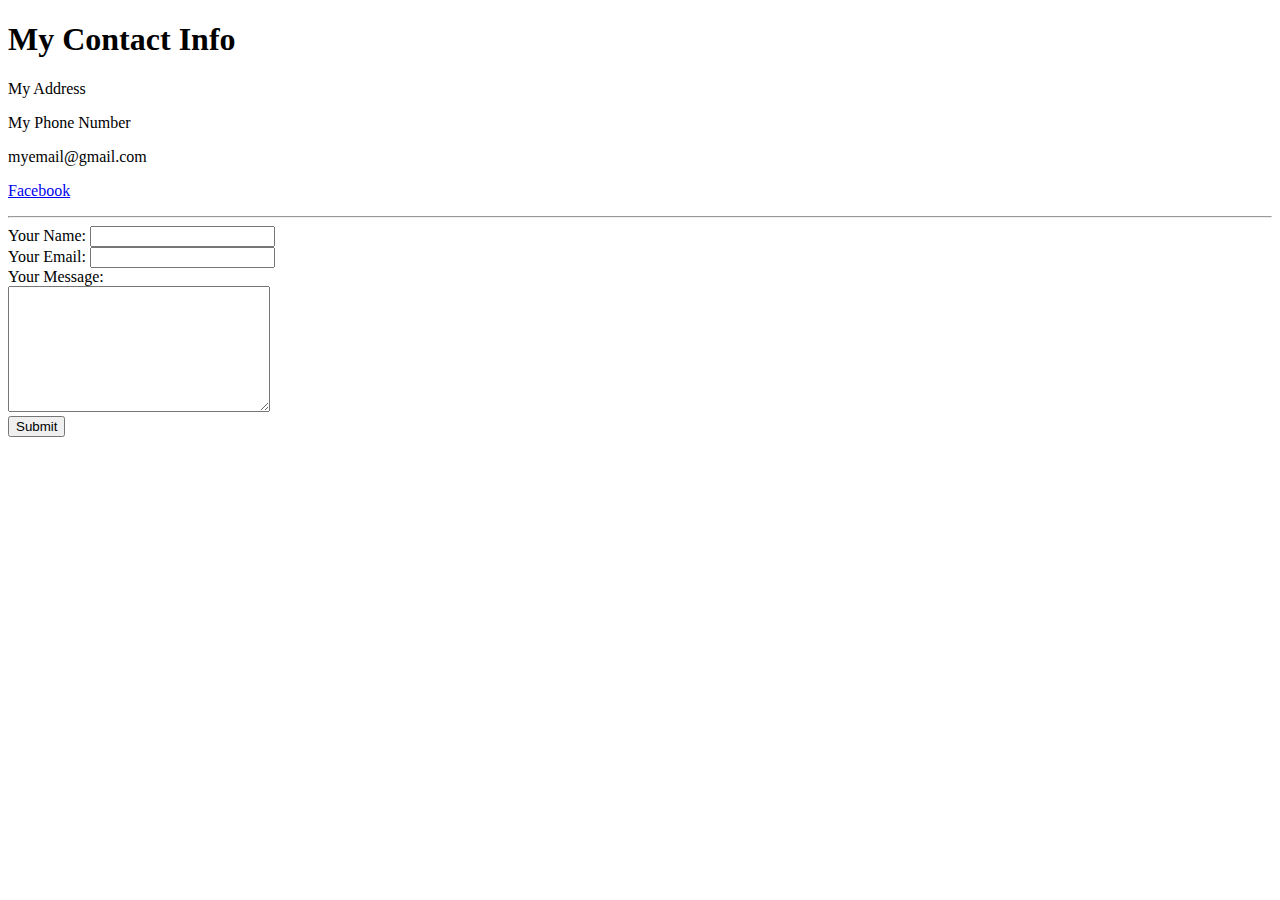
<file: contact.html>
<!DOCTYPE html>
<html lang="en" dir="ltr">
  <head>
    <meta charset="utf-8">
    <title>Contact Me</title>
  </head>
  <body>

    <h1>My Contact Info</h1>
    <p>My Address</p>
    <p>My Phone Number</p>
    <p>myemail@gmail.com</p>
    <p><a href="https://www.facebook.com/casey.ringseth">Facebook</a></p>
<hr>
    <form  action="mailto:caseygr@live.com" method="post"enctype="text/plain">
      <label>Your Name:</label>
      <input type="text" name="yourName" value=""><br>
      <label>Your Email:</label>
      <input type="email" name="yourEmail" value=""><br>
      <label>Your Message:</label><br>
      <textarea name="yourMessage" rows="8" cols="30"></textarea><br>
      <input type="submit" name="">
    </form>
  </body>
</html>
</file>
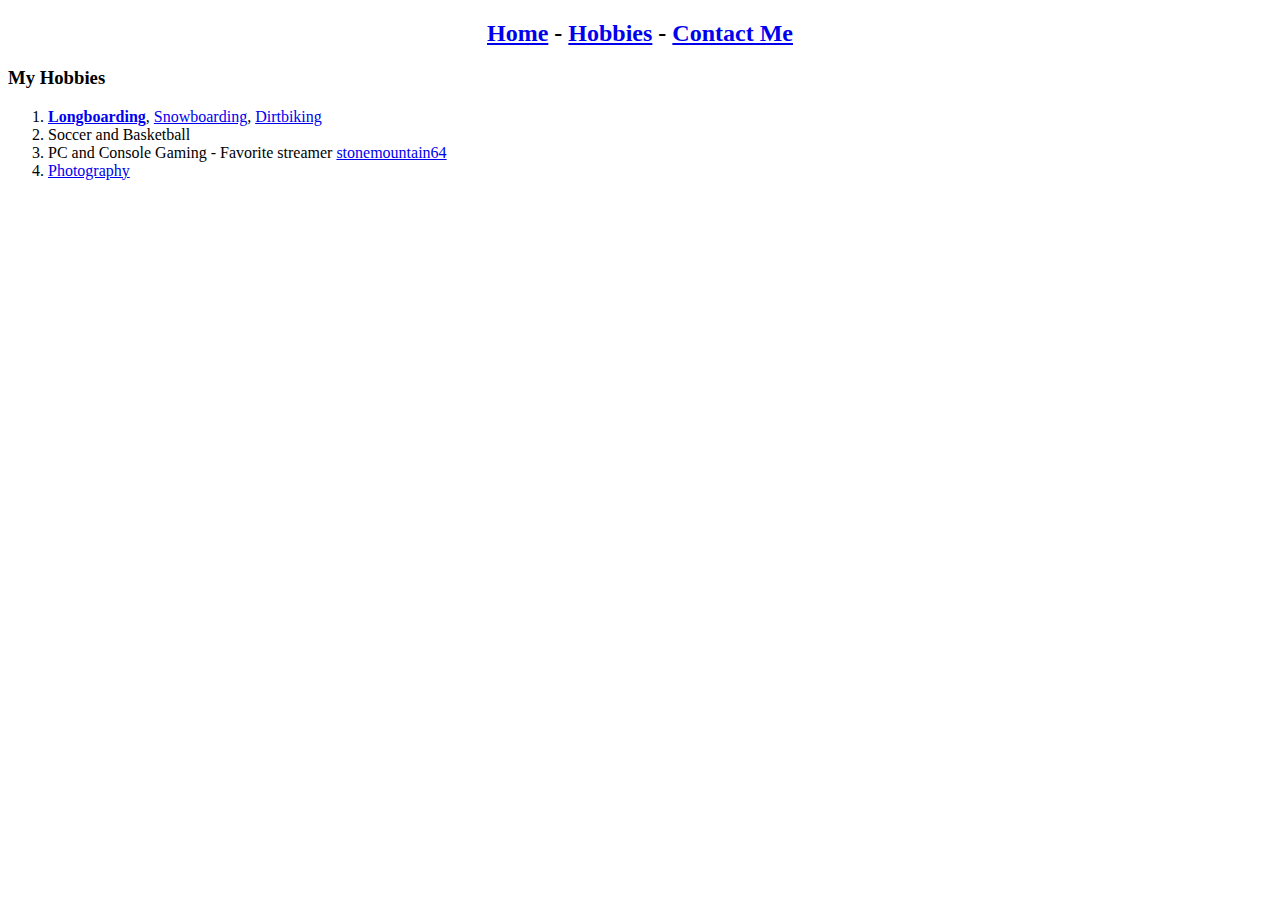
<file: hobbies.html>
<!DOCTYPE html>
<html lang="en" dir="ltr">
  <head>
    <meta charset="utf-8">
    <title>My Hobbies</title>
  </head>
  <body>
    <h2 style="text-align:center;"><a href="index.html">Home</a> - <a href="hobbies.html">Hobbies</a> - <a href="contact.html">Contact Me</a></h2>

    <h3>My Hobbies</h3>
    <ol>
      <li><strong><a href="https://www.facebook.com/photo.php?fbid=41311545427&set=pb.501450427.-2207520000.1572417265.&type=3&size=604%2C453">Longboarding</a></strong>, <a
          href="https://www.facebook.com/photo.php?fbid=10152191838615428&set=pb.501450427.-2207520000.1572417066.&type=3&size=720%2C960">Snowboarding</a>, <a
          href="https://www.facebook.com/photo.php?fbid=10153330275215428&set=pb.501450427.-2207520000.1572416872.&type=3&size=604%2C453">Dirtbiking</a></li>
      <li>Soccer and Basketball</li>
      <li>PC and Console Gaming - Favorite streamer <a href="https://www.youtube.com/user/StoneMountain64">stonemountain64</a></li>
      <li><a
          href="https://scontent-sea1-1.xx.fbcdn.net/v/t1.0-9/12715706_10153813700475428_2682398356103642010_n.jpg?_nc_cat=111&_nc_oc=AQk4IRzjBU54Dkk8PUJsjVcvxzbaqR-uZBUA5PUt6mSFcLtFPzI8gcIFZaNchu2Jm4I&_nc_ht=scontent-sea1-1.xx&oh=116c6713b46d18c5c408d88424c8a094&oe=5E1AD62E">Photography</a>
      </li>
    </ol>
  </body>
</html>
</file>
